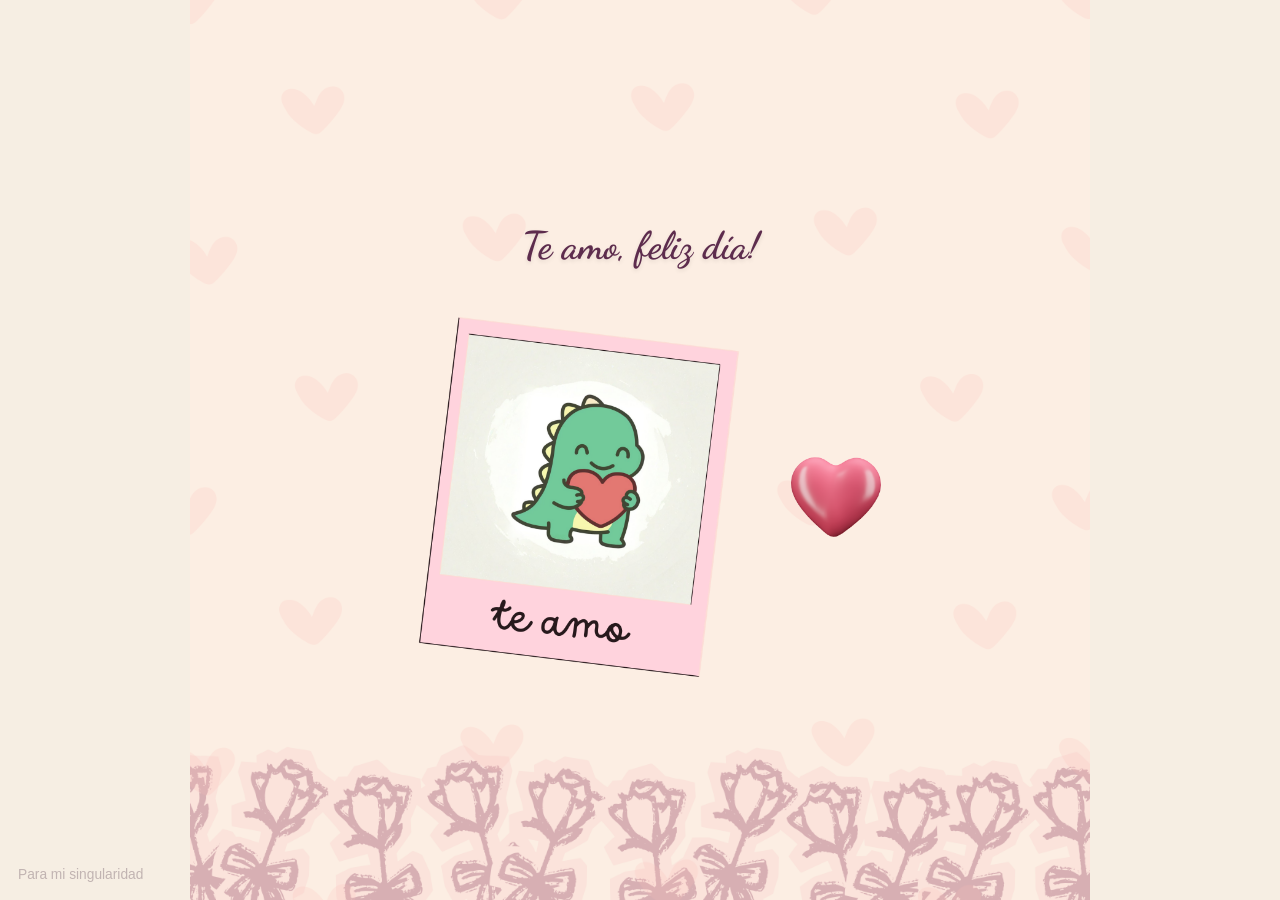
<file: index.html>
<!DOCTYPE html>
<html lang="es">
<head>
  <meta charset="UTF-8">
  <meta name="viewport" content="width=device-width, initial-scale=1.0">
  <title>Feliz día de la madre</title>
  <link rel="stylesheet" href="proyectom.css">
</head>
<body>
  <div class="page-container">
    <h1 class="title">Te amo, feliz día!</h1>
    <div class="card-section">
      <div class="card-wrapper">
        <img class="card-image" src="imagenm/imgen2m.png" alt="Dino" />
      </div>

      <button id="heartButton" class="heart-button" aria-label="Mostrar mensaje">
        <img src="imagenm/imgen1m.png" alt="Corazón botón" />
      </button>
    </div>

    <div id="messageModal" class="message-modal hidden" role="dialog" aria-modal="true">
      <div class="message-window">
        <div class="window-hearts"></div>
        <p>Feliz día de la madre para ti, la madre de dino, y también la futura madre de nuestros hijos</p>
      </div>
    </div>

    <div id="heartsContainer" class="hearts-container"></div>
    <div class="signature">Para mi singularidad</div>
  </div>

  <script src="proyectom.js"></script>
</body>
</html>
</file>
<file: proyectom.css>
@import url('https://fonts.googleapis.com/css2?family=Dancing+Script:wght@700;800&display=swap');

* {
  box-sizing: border-box;
  margin: 0;
  padding: 0;
}

html,
body {
  min-height: 100%;
}

body {
  font-family: 'Segoe UI', Tahoma, Geneva, Verdana, sans-serif;
  background-color: #f5ede3;
  background-image: url('imagenm/imgen3m.png');
  background-size: contain;
  background-position: center;
  background-repeat: no-repeat;
  background-attachment: fixed;
  color: #3c2035;
  display: flex;
  align-items: center;
  justify-content: center;
  padding: 0;
  margin: 0;
  min-height: 100vh;
  overflow: hidden;
}

body::before {
  content: '';
  position: fixed;
  inset: 0;
  background: rgba(245, 237, 227, 0.35);
  pointer-events: none;
  z-index: 0;
}

.page-container {
  width: 100%;
  height: 100%;
  position: relative;
  z-index: 1;
  display: flex;
  flex-direction: column;
  align-items: center;
  justify-content: center;
  gap: 28px;
  padding: 40px 20px;
}

.title {
  font-family: 'Dancing Script', 'Segoe Script', cursive;
  font-size: clamp(1.8rem, 3vw, 2.5rem);
  color: #5d2c4d;
  text-align: center;
  margin-bottom: 20px;
  text-shadow: 0 2px 4px rgba(0, 0, 0, 0.1);
}

.card-section {
  display: flex;
  align-items: center;
  justify-content: center;
  gap: 32px;
  flex-wrap: wrap;
  max-width: 700px;
}

.card-wrapper {
  width: min(360px, 100%);
}

.card-image {
  width: 100%;
  border-radius: 26px;
  box-shadow: none;
  display: block;
}

.heart-button {
  background: transparent;
  border: none;
  padding: 0;
  cursor: pointer;
  transition: transform 0.18s ease, filter 0.18s ease;
}

.heart-button:hover,
.heart-button:focus-visible {
  transform: scale(1.06);
  filter: drop-shadow(0 18px 32px rgba(255, 85, 140, 0.22));
}

.heart-button img {
  width: 140px;
  height: auto;
  display: block;
}

.message-modal {
  width: 100%;
  display: flex;
  justify-content: center;
}

.message-window {
  position: relative;
  max-width: 620px;
  width: min(100%, 620px);
  padding: 24px 28px;
  background: rgba(255, 255, 255, 0.87);
  border: 1px solid rgba(255, 132, 154, 0.24);
  border-radius: 32px;
  box-shadow: 0 20px 58px rgba(111, 34, 71, 0.16);
  backdrop-filter: blur(10px);
}

.message-window p {
  margin: 0;
  font-family: 'Dancing Script', 'Segoe Script', cursive;
  font-size: clamp(1.4rem, 2.2vw, 2rem);
  letter-spacing: 0.01em;
  line-height: 1.4;
  color: #5d2c4d;
  text-align: center;
}

.window-hearts {
  position: absolute;
  inset: 0;
  pointer-events: none;
}

.window-heart {
  position: absolute;
  width: 18px;
  height: 18px;
  background: linear-gradient(135deg, #ff9dbf 0%, #ff4e8b 100%);
  transform: rotate(-45deg);
  border-radius: 50% 50% 0 50%;
  opacity: 0.85;
}

.window-heart:nth-child(1) {
  top: 10px;
  left: 16%;
}

.window-heart:nth-child(2) {
  top: 8px;
  right: 16%;
  width: 22px;
  height: 22px;
}

.window-heart:nth-child(3) {
  bottom: 16px;
  left: 50%;
  width: 20px;
  height: 20px;
}

.hidden {
  display: none;
}

.hearts-container {
  position: fixed;
  inset: 0;
  pointer-events: none;
  z-index: 2;
}

.floating-heart {
  position: absolute;
  background: radial-gradient(circle at 30% 30%, #ffd2de 0%, #ff5079 56%, #c10052 100%);
  transform: rotate(-45deg);
  border-radius: 50% 50% 0 50%;
  opacity: 0.92;
}

.floating-heart::before,
.floating-heart::after {
  content: '';
  position: absolute;
  background: inherit;
  border-radius: 50%;
}

.floating-heart::before {
  width: 100%;
  height: 100%;
  top: -50%;
  left: 0;
}

.floating-heart::after {
  width: 100%;
  height: 100%;
  top: 0;
  left: 50%;
}

.modal-heart {
  position: absolute;
  background: linear-gradient(135deg, #ffb2d3 0%, #ff5176 100%);
  transform: rotate(-45deg);
  border-radius: 50% 50% 0 50%;
  opacity: 0.95;
  animation: floatModal 4s ease-in-out infinite alternate;
}

@keyframes floatModal {
  from { transform: translateY(0) rotate(-45deg); }
  to { transform: translateY(-16px) rotate(-20deg); }
}

.signature {
  position: fixed;
  left: 18px;
  bottom: 18px;
  font-size: 0.86rem;
  opacity: 0.28;
  color: #3c2035;
}

@media (max-width: 760px) {
  .card-section {
    gap: 20px;
  }

  .heart-button img {
    width: 92px;
  }

  .message-window {
    padding: 22px 20px;
  }
}

@media (max-width: 520px) {
  .card-section {
    flex-direction: column;
  }

  .message-window p {
    font-size: 1.6rem;
  }
}

.heart-button:hover,
.heart-button:focus-visible {
  transform: scale(1.06);
  box-shadow: 0 20px 46px rgba(169, 54, 92, 0.24);
}

.heart-button img {
  width: 90px;
  height: auto;
  display: block;
}

.message-modal {
  width: 100%;
  display: flex;
  justify-content: center;
}

.message-window {
  position: relative;
  max-width: 620px;
  width: 100%;
  padding: 30px 32px;
  background: rgba(255, 255, 255, 0.72);
  border: none;
  border-radius: 36px;
  box-shadow: 0 24px 48px rgba(111, 34, 71, 0.14);
  backdrop-filter: blur(14px);
  overflow: hidden;
}

.message-window p {
  margin: 0;
  font-family: 'Dancing Script', 'Segoe Script', cursive;
  font-size: clamp(1.45rem, 2.2vw, 2rem);
  letter-spacing: 0.01em;
  line-height: 1.45;
  color: #5d2c4d;
  text-align: center;
}

.window-hearts {
  position: absolute;
  inset: 0;
  pointer-events: none;
}

.window-heart {
  position: absolute;
  width: 16px;
  height: 16px;
  background: linear-gradient(135deg, #ff8ba4 0%, #ff4c84 100%);
  transform: rotate(-45deg);
  border-radius: 50% 50% 0 50%;
  opacity: 0.85;
}

.window-heart:nth-child(1) {
  top: 16px;
  left: 18%;
}

.window-heart:nth-child(2) {
  top: 14px;
  right: 18%;
  width: 20px;
  height: 20px;
}

.window-heart:nth-child(3) {
  bottom: 18px;
  left: 52%;
  width: 18px;
  height: 18px;
}

.window-petal {
  position: absolute;
  border-radius: 50%;
  background: radial-gradient(circle at 30% 30%, #ffd6e1 0%, #ff6c98 100%);
  opacity: 0.9;
  animation: flutter 5s ease-in-out infinite alternate;
}

@keyframes flutter {
  from { transform: translateY(0) rotate(0deg); }
  to { transform: translateY(-8px) rotate(18deg); }
}

.hidden {
  display: none;
}

.hearts-container {
  position: fixed;
  inset: 0;
  pointer-events: none;
}

.floating-heart {
  position: absolute;
  background: radial-gradient(circle at 30% 30%, #ffc2d6 0%, #ff3c7b 60%, #c71651 100%);
  transform: rotate(-45deg);
  border-radius: 50% 50% 0 50%;
  opacity: 0.95;
}

.floating-heart::before,
.floating-heart::after {
  content: '';
  position: absolute;
  background: inherit;
  border-radius: 50%;
}

.floating-heart::before {
  width: 100%;
  height: 100%;
  top: -50%;
  left: 0;
}

.floating-heart::after {
  width: 100%;
  height: 100%;
  top: 0;
  left: 50%;
}

.modal-heart {
  position: absolute;
  background: linear-gradient(135deg, #ffadcd 0%, #ff4f86 100%);
  transform: rotate(-45deg);
  border-radius: 50% 50% 0 50%;
  opacity: 0.95;
  animation: floatModal 4s ease-in-out infinite alternate;
}

@keyframes floatModal {
  from { transform: translateY(0) rotate(-45deg); }
  to { transform: translateY(-18px) rotate(-20deg); }
}

.signature {
  position: fixed;
  left: 18px;
  bottom: 18px;
  font-size: 0.86rem;
  opacity: 0.28;
  color: #3c2035;
}

@media (max-width: 760px) {
  .page-content {
    padding: 22px;
  }

  .card-section {
    gap: 18px;
  }

  .heart-button {
    width: 108px;
    height: 108px;
  }

  .message-window {
    padding: 26px 24px;
  }
}

@media (max-width: 520px) {
  .card-section {
    flex-direction: column;
  }

  .message-window p {
    font-size: 1.5rem;
  }
}

@keyframes jump {
  0% { transform: translateY(0); }
  50% { transform: translateY(-20px); }
  100% { transform: translateY(0); }
}

.jump {
  animation: jump 0.5s ease;
}
</file>
